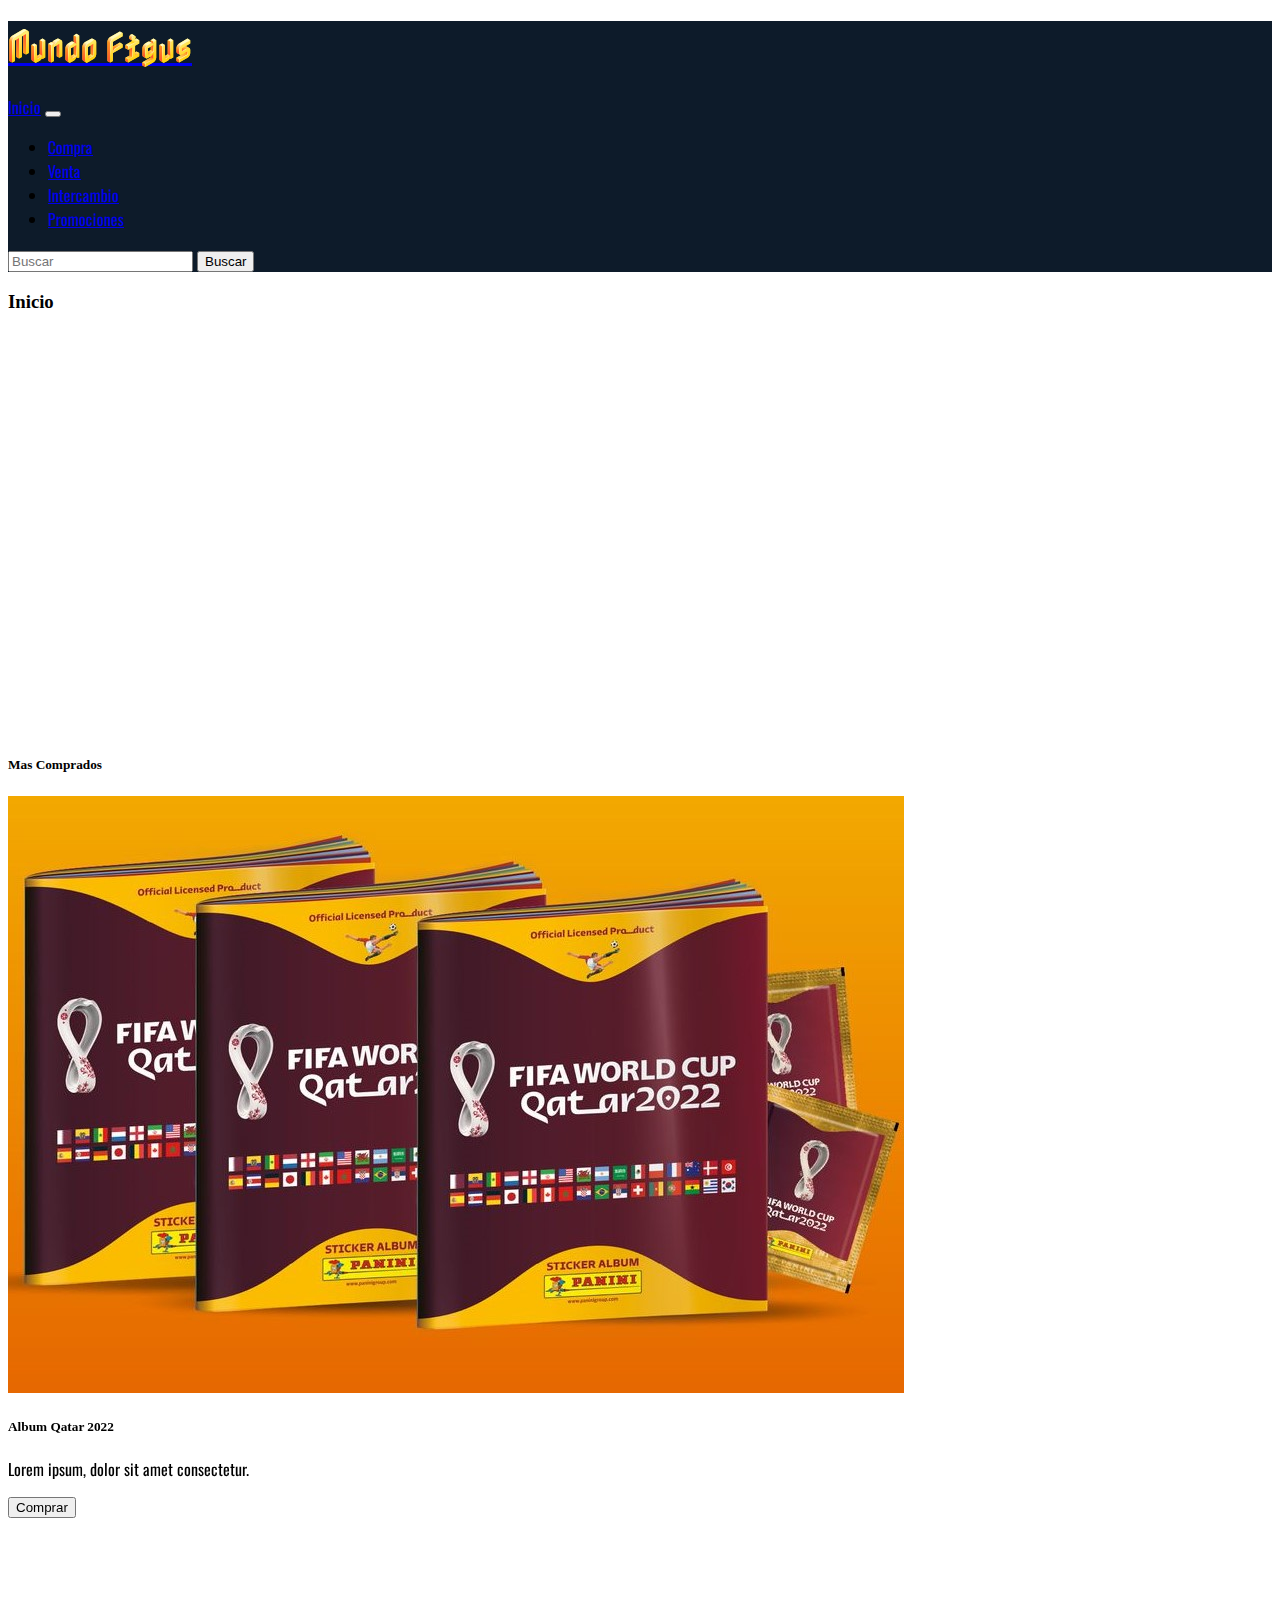
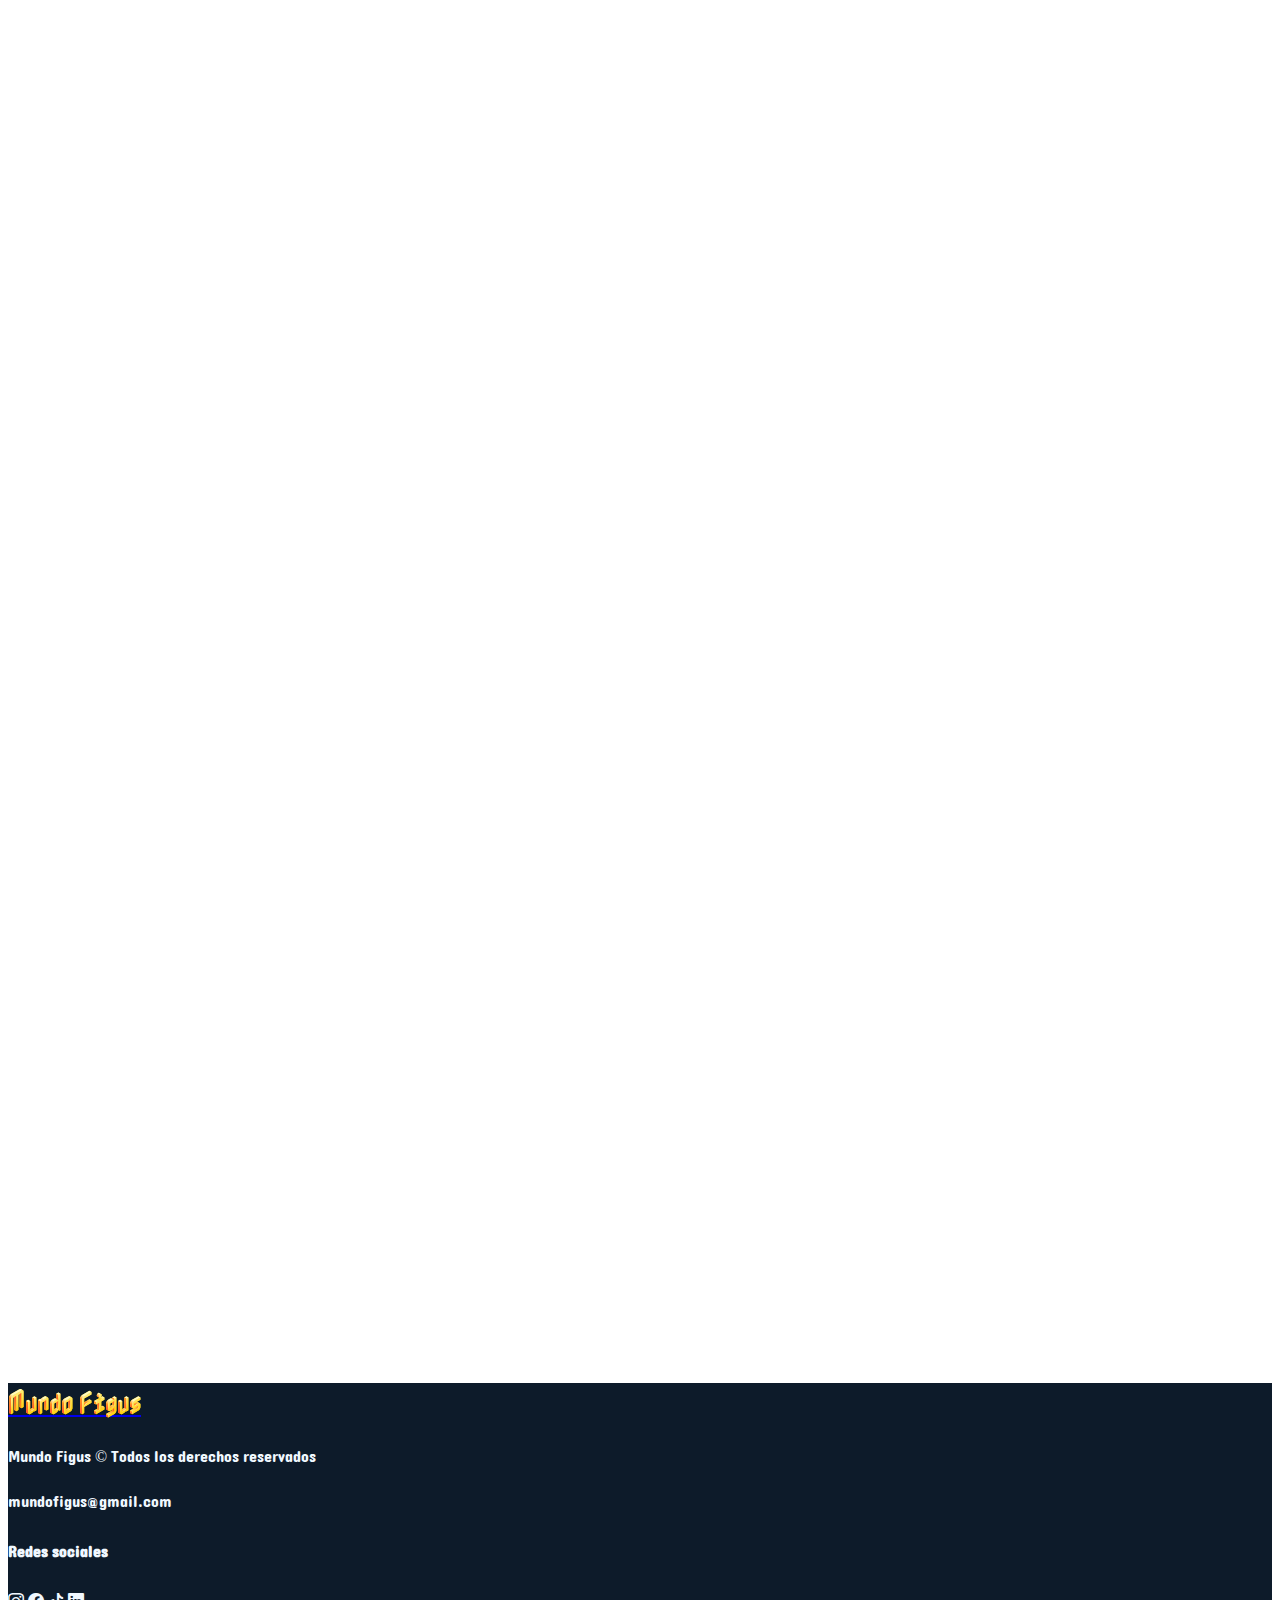
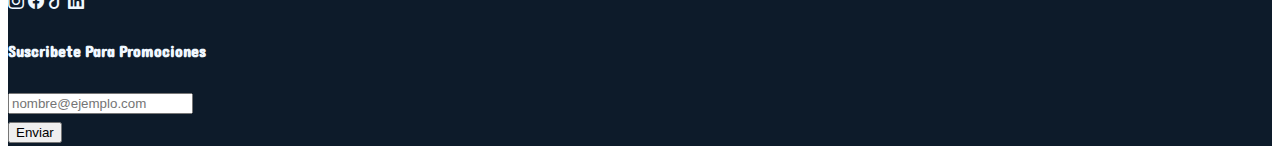
<file: index.html>
<!DOCTYPE html>
<html lang="en">

<head>
  <meta charset="UTF-8">
  <meta http-equiv="X-UA-Compatible" content="IE=edge">
  <meta name="viewport" content="width=device-width, initial-scale=1.0">
  <link href="https://fonts.googleapis.com/css2?family=Dangrek&family=Nabla&family=Oswald&display=swap"
    rel="stylesheet">
  <link href="https://cdn.jsdelivr.net/npm/bootstrap@5.2.1/dist/css/bootstrap.min.css" rel="stylesheet"
    integrity="sha384-iYQeCzEYFbKjA/T2uDLTpkwGzCiq6soy8tYaI1GyVh/UjpbCx/TYkiZhlZB6+fzT" crossorigin="anonymous">
  <link rel="stylesheet" href="https://cdn.jsdelivr.net/npm/bootstrap-icons@1.9.1/font/bootstrap-icons.css">
  <link href="https://unpkg.com/aos@2.3.1/dist/aos.css" rel="stylesheet">
  <link rel="stylesheet" href="./css/styles.css">
  <title>Mundo Figus</title>
</head>

<body>
  <header>
    <h1 class="text-h"><a class="navbar-brand" href="./index.html">Mundo Figus</a></h1>
    <nav class="navbar navbar-expand-lg bg-light">
      <div class="container-fluid">
        <a class="navbar-brand" href="./index.html">Inicio</a>
        <button class="navbar-toggler" type="button" data-bs-toggle="collapse" data-bs-target="#navbarSupportedContent"
          aria-controls="navbarSupportedContent" aria-expanded="false" aria-label="Toggle navigation">
          <span class="navbar-toggler-icon"></span>
        </button>
        <div class="collapse navbar-collapse" id="navbarSupportedContent">
          <ul class="navbar-nav me-auto mb-2 mb-lg-0">
            <li class="nav-item">
              <a class="nav-link active" aria-current="page" href="./pages/compra.html">Compra</a>
            </li>
            <li class="nav-item">
              <a class="nav-link active" href="./pages/ventas.html">Venta</a>
            </li>
            <li class="nav-item">
              <a class="nav-link active" href="./pages/intercambio.html" aria-expanded="false">
                Intercambio
              </a>
            </li>
            <li class="nav-item">
              <a class="nav-link active" href="./pages/promociones.html">Promociones</a>
            </li>
          </ul>
          <form class="d-flex" role="search">
            <input class="form-control me-2" type="search" placeholder="Buscar" aria-label="Search">
            <button class="btn btn-outline-success" type="submit">Buscar</button>
          </form>
        </div>
      </div>
    </nav>
  </header>
  <main>
    <section class="p-3">
      <div>
        <h3 class="alert alert-primary">Inicio</h3>
      </div>

      <iframe width="100%" height="400" src="https://www.youtube.com/embed/0uXR2mua2nw" title="YouTube video player"
        frameborder="0" allow="accelerometer; autoplay; clipboard-write; encrypted-media; gyroscope; picture-in-picture"
        allowfullscreen></iframe>

      <div>
        <h5 class="alert alert-primary">Mas Comprados</h5>
      </div>

      <div class="container-fluid text-center">
        <div class="row g-3">
          <div class="col-12 col-md-6 col-lg-4">
            <div class="card"  data-aos="zoom-in-right">
              <img src="./img/album-qatar.jpg" alt="Imagen de ejemplo" class="card-img-top">
              <div class="card-body">
                <h5 class="card-title">Album Qatar 2022</h5>
                <p class="card-text text-oswald">Lorem ipsum, dolor sit amet consectetur.</p>
                  <input type="submit" value="Comprar" class="btn btn-dark">
              </div>
            </div>
          </div>
          <div class="col-12 col-md-6 col-lg-4">
            <div class="card" data-aos="zoom-in">
              <img src="./img/album-qatar.jpg" alt="Imagen de ejemplo" class="card-img-top">
              <div class="card-body">
                <h5 class="card-title">Album Qatar 2022</h5>
                <p class="card-text text-oswald">Lorem ipsum, dolor sit amet consectetur.</p>
                  <input type="submit" value="Comprar" class="btn btn-dark">
              </div>
            </div>
          </div>
          <div class="col-12 col-md-6 col-lg-4">
            <div class="card" data-aos="zoom-in-left">
              <img src="./img/album-qatar.jpg" alt="Imagen de ejemplo" class="card-img-top">
              <div class="card-body">
                <h5 class="card-title">Album Qatar 2022</h5>
                <p class="card-text text-oswald">Lorem ipsum, dolor sit amet consectetur.</p>
                  <input type="submit" value="Comprar" class="btn btn-dark">
              </div>
            </div>
          </div>

        </div>
      </div>

    </section>
  </main>



  <!------------- Footer -------------->
  <footer class="container-fluid bg-color">
    <div class="container">
      <div class="row justify-content-between">
        <div class="d-flex flex-column align-items-center col-lg-3">
          <h2 class="text-h p-3"><a href="./index.html" class="nav-link active">Mundo Figus</a></h2>
          <p>Mundo Figus © Todos los derechos reservados</p>
          <p>mundofigus@gmail.com</p>
        </div>

        <div class="col-lg-3">
          <h4 class="p-3 text-center text-lg-start">Redes sociales</h4>

          <div class="d-flex justify-content-around justify-content-lg-between fs-2">
            <i class="bi bi-instagram"></i>
            <i class="bi bi-facebook"></i>
            <i class="bi bi-tiktok"></i>
            <i class="bi bi-linkedin"></i>
          </div>
        </div>

        <div class="col-lg-4">
          <h4 class="p-3 text-center text-lg-start">Suscribete Para Promociones</h4>
          <div class="d-flex align-items-center justify-content-around justify-content-lg-start">
            <div>
              <input type="email" class="form-control" id="form-email" placeholder="nombre@ejemplo.com">
            </div>
            <input type="submit" class="btn btn-light" value="Enviar">
          </div>
        </div>

      </div>
    </div>
  </footer>


  <script src="https://cdn.jsdelivr.net/npm/bootstrap@5.2.1/dist/js/bootstrap.bundle.min.js"
    integrity="sha384-u1OknCvxWvY5kfmNBILK2hRnQC3Pr17a+RTT6rIHI7NnikvbZlHgTPOOmMi466C8"
    crossorigin="anonymous"></script>
    <script src="https://unpkg.com/aos@2.3.1/dist/aos.js"></script>
    <script>
      AOS.init();
    </script>
</body>

</html>
</file>
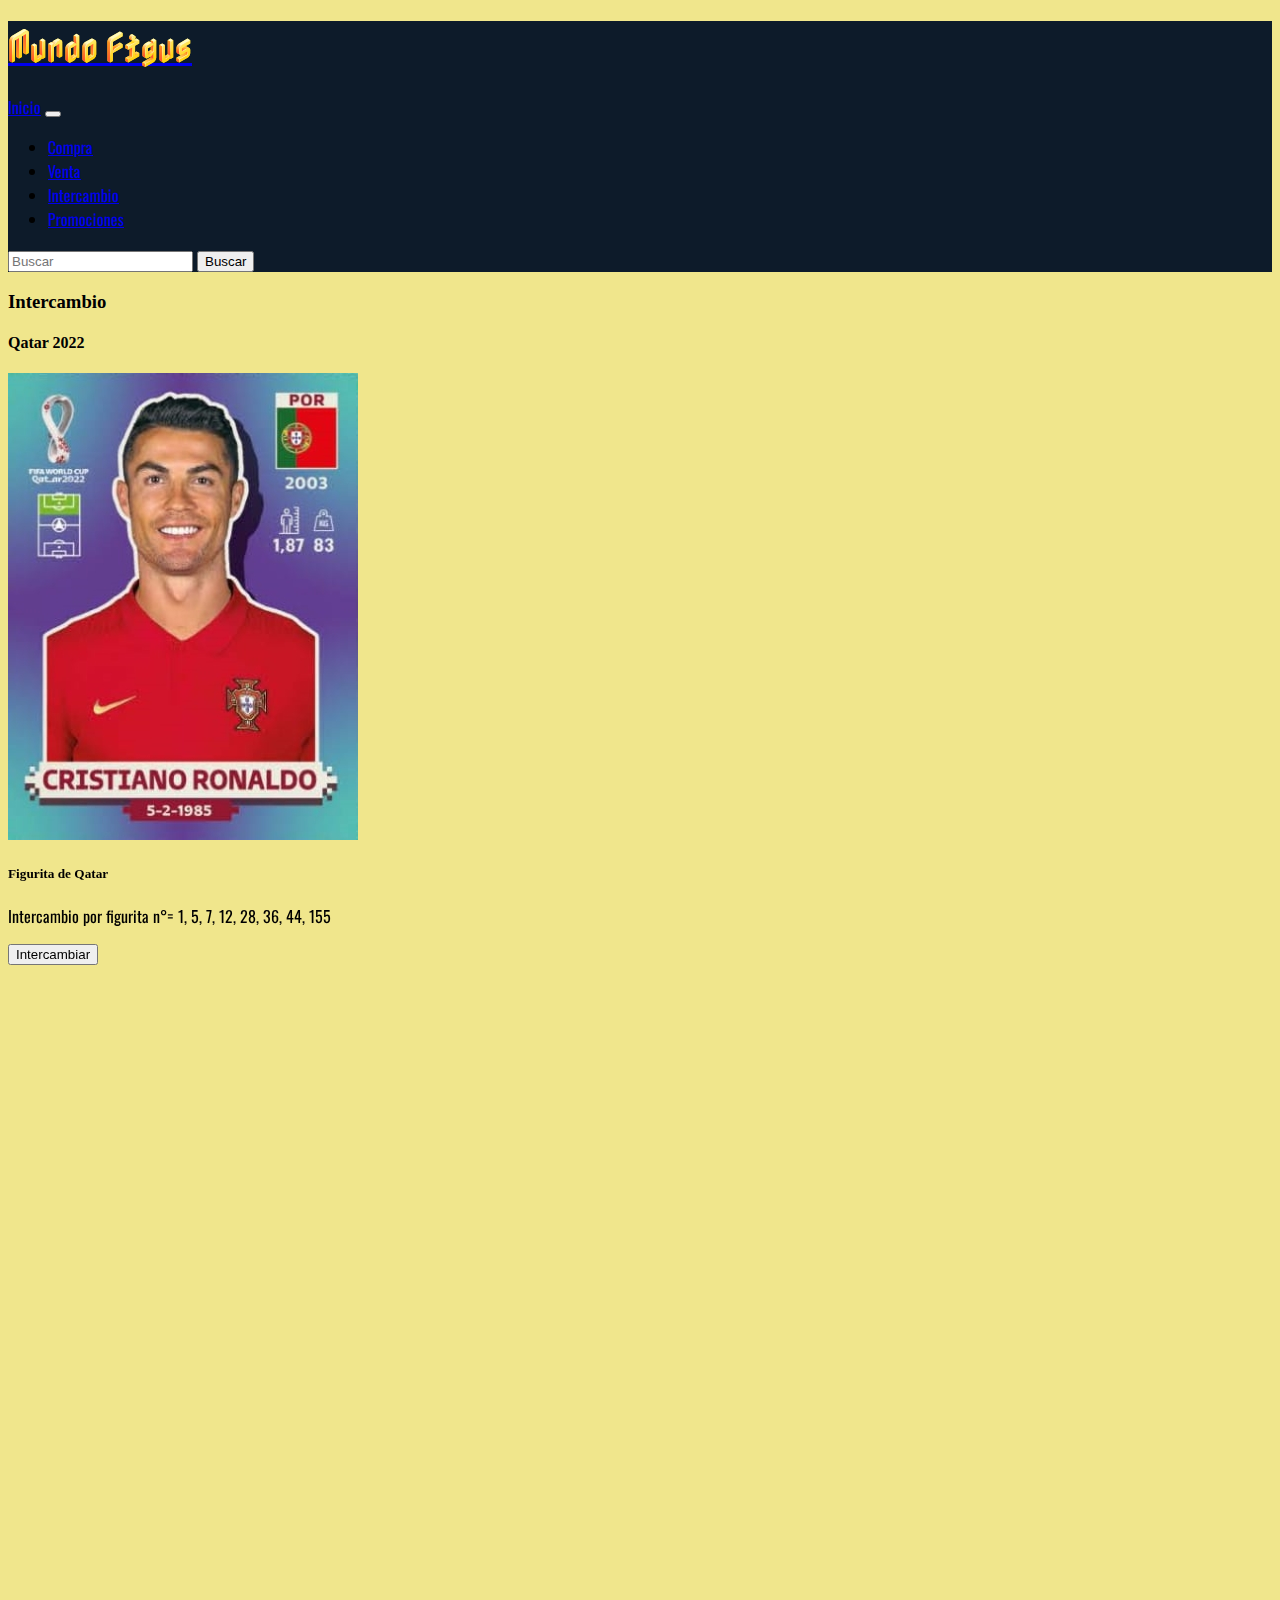
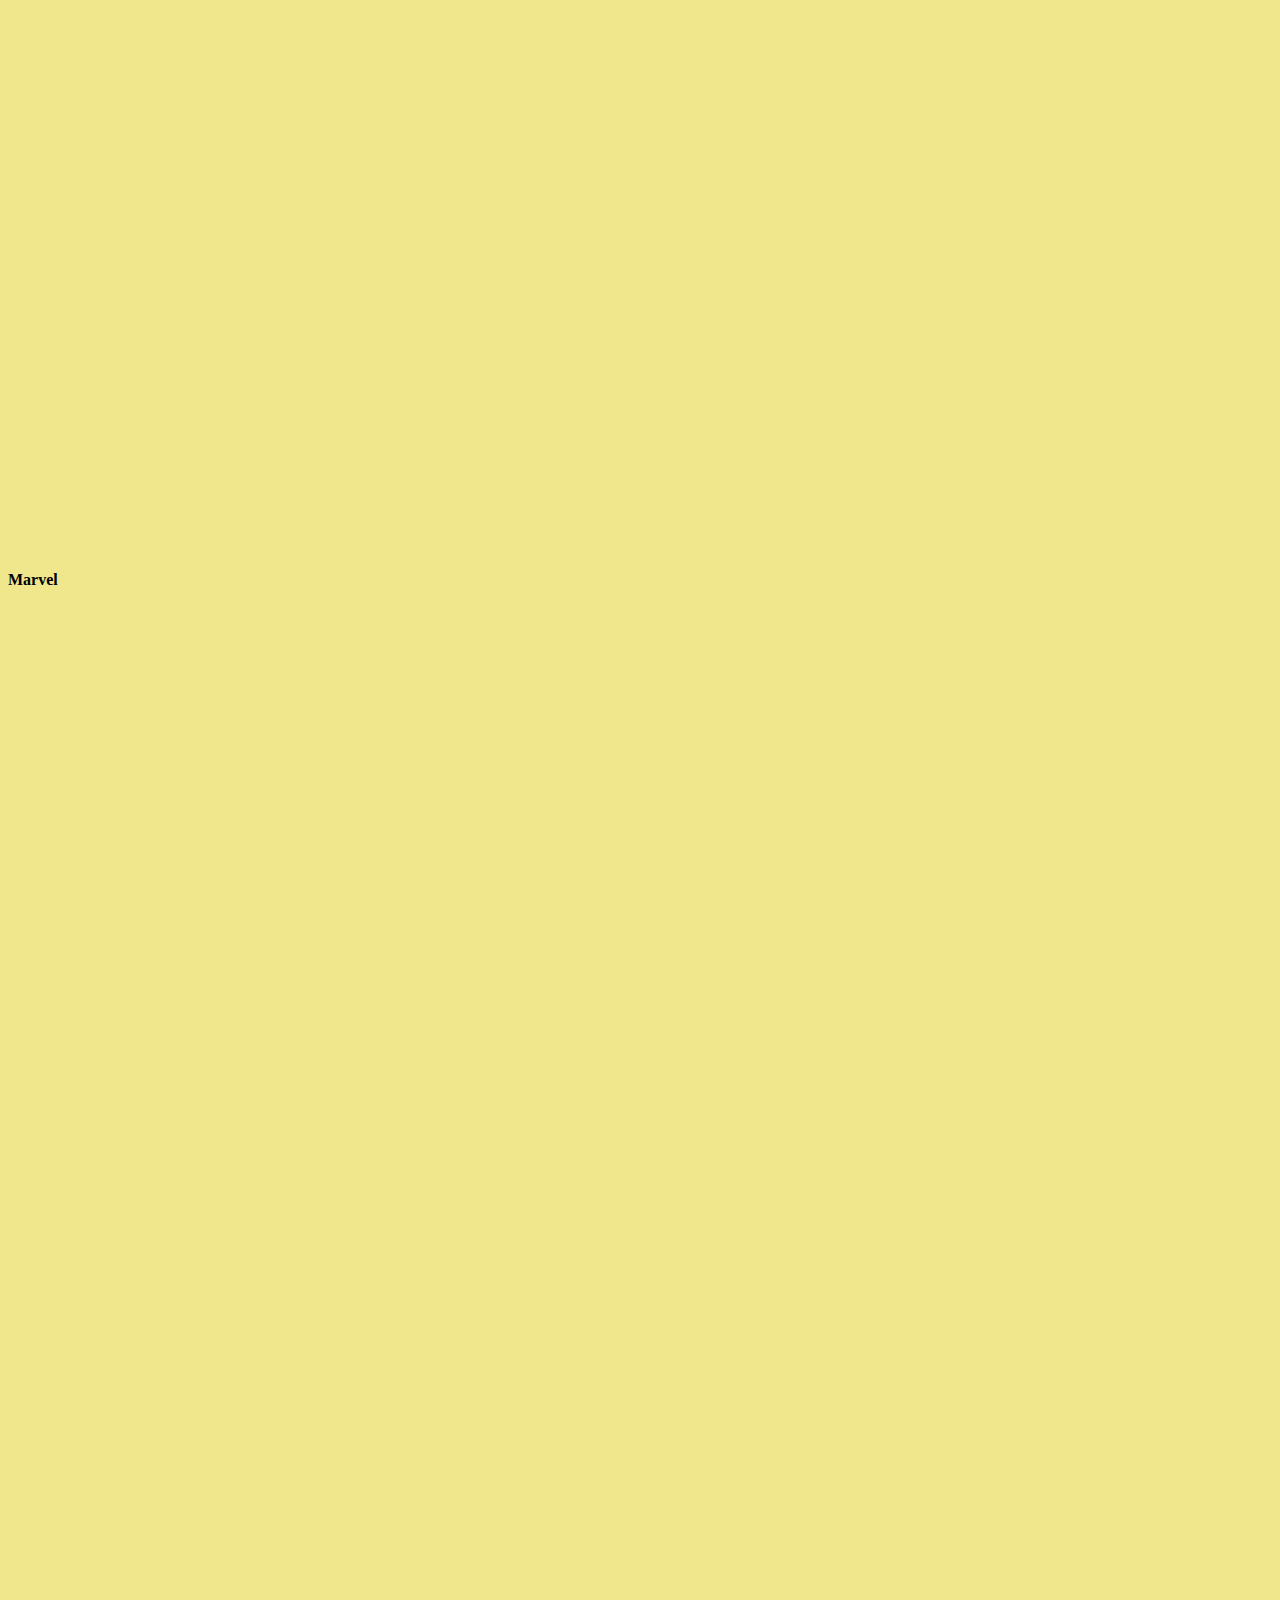
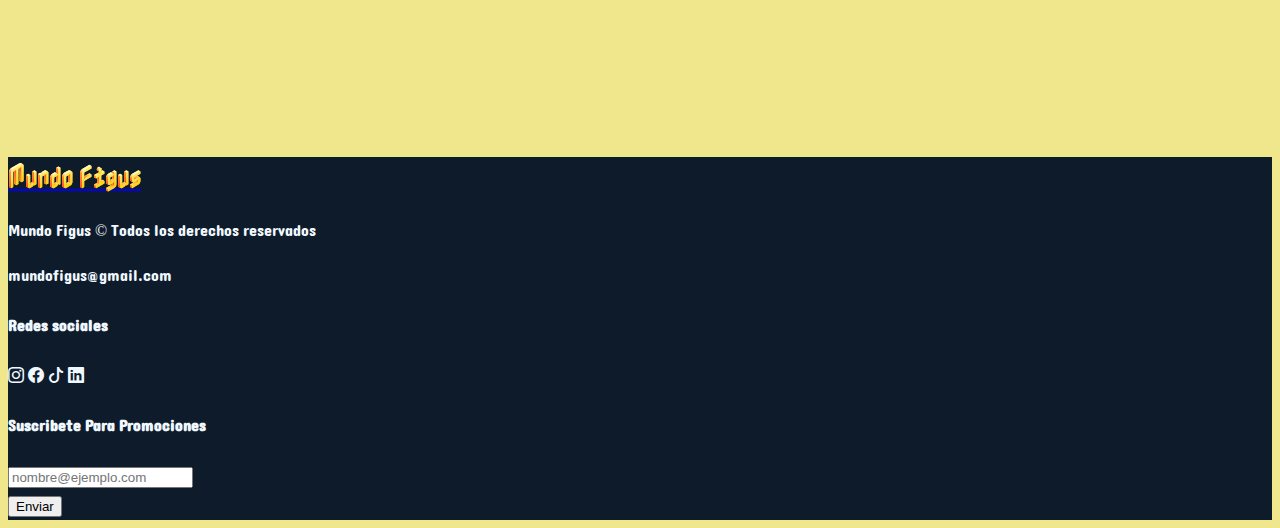
<file: pages/intercambio.html>
<!DOCTYPE html>
<html lang="en">

<head>
  <meta charset="UTF-8">
  <meta http-equiv="X-UA-Compatible" content="IE=edge">
  <meta name="viewport" content="width=device-width, initial-scale=1.0">
  <link href="https://fonts.googleapis.com/css2?family=Dangrek&family=Nabla&family=Oswald&display=swap"
    rel="stylesheet">
  <link href="https://cdn.jsdelivr.net/npm/bootstrap@5.2.1/dist/css/bootstrap.min.css" rel="stylesheet"
    integrity="sha384-iYQeCzEYFbKjA/T2uDLTpkwGzCiq6soy8tYaI1GyVh/UjpbCx/TYkiZhlZB6+fzT" crossorigin="anonymous">
  <link rel="stylesheet" href="https://cdn.jsdelivr.net/npm/bootstrap-icons@1.9.1/font/bootstrap-icons.css">
  <link href="https://unpkg.com/aos@2.3.1/dist/aos.css" rel="stylesheet">
  <link rel="stylesheet" href="../css/styles.css">
  <title>Mundo Figus</title>
</head>

<body class="bgc">
  <header>
    <h1 class="text-h"><a class="navbar-brand" href="../index.html">Mundo Figus</a></h1>
    <nav class="navbar navbar-expand-lg bg-light">
      <div class="container-fluid">
        <a class="navbar-brand" href="../index.html">Inicio</a>
        <button class="navbar-toggler" type="button" data-bs-toggle="collapse" data-bs-target="#navbarSupportedContent"
          aria-controls="navbarSupportedContent" aria-expanded="false" aria-label="Toggle navigation">
          <span class="navbar-toggler-icon"></span>
        </button>
        <div class="collapse navbar-collapse" id="navbarSupportedContent">
          <ul class="navbar-nav me-auto mb-2 mb-lg-0">
            <li class="nav-item">
              <a class="nav-link active" aria-current="page" href="./compra.html">Compra</a>
            </li>
            <li class="nav-item">
              <a class="nav-link active" href="./ventas.html">Venta</a>
            </li>
            <li class="nav-item">
              <a class="nav-link active" href="./intercambio.html" aria-expanded="false">
                Intercambio
              </a>
            </li>
            <li class="nav-item">
              <a class="nav-link active" href="./promociones.html">Promociones</a>
            </li>
          </ul>
          <form class="d-flex" role="search">
            <input class="form-control me-2" type="search" placeholder="Buscar" aria-label="Search">
            <button class="btn btn-outline-success" type="submit">Buscar</button>
          </form>
        </div>
      </div>
    </nav>
  </header>
  <div>
    <h3 class="alert alert-primary">Intercambio</h3>
  </div>

  <main>
    <section class="p-3">
      <div>
        <h4 class="alert alert-primary">Qatar 2022</h4>
      </div>

      <div class="container text-center">
        <div class="row g-3">
          <div class="col-12 col-md-6 col-lg-4">
            <div class="card" data-aos="zoom-in-right">
              <img src="../img/cr7.jpg" alt="Imagen de ejemplo"
                class="card-img-top">
              <div class="card-body">
                <h5 class="card-title">Figurita de Qatar</h5>
                <p class="card-text text-oswald">Intercambio por figurita n°= 1, 5, 7, 12, 28, 36, 44, 155</p>
                <input type="submit" value="Intercambiar" class="btn btn-dark">
              </div>
            </div>
          </div>
          <div class="col-12 col-md-6 col-lg-4">
            <div class="card" data-aos="zoom-in">
              <img src="../img/mbappe.jpg" alt="Imagen de ejemplo"
                class="card-img-top">
              <div class="card-body">
                <h5 class="card-title">Figurita de Qatar</h5>
                <p class="card-text text-oswald">Intercambio por figurita n°= 1, 5, 7, 12, 28, 36, 44, 155</p>
                <input type="submit" value="Intercambiar" class="btn btn-dark">
              </div>
            </div>
          </div>
          <div class="col-12 col-md-6 col-lg-4">
            <div class="card" data-aos="zoom-in-left">
              <img src="../img/messi.jpg" alt="Imagen de ejemplo"
                class="card-img-top">
              <div class="card-body">
                <h5 class="card-title">Figurita de Qatar</h5>
                <p class="card-text text-oswald">Intercambio por figurita n°= 1, 5, 7, 12, 28, 36, 44, 155</p>
                <input type="submit" value="Intercambiar" class="btn btn-dark">
              </div>
            </div>
          </div>

        </div>
      </div>

      <div class="p-3">
        <h4 class="alert alert-primary">Marvel</h4>
      </div>

      <div class="container text-center">
        <div class="row g-3">
          <div class="col-12 col-md-6 col-lg-4">
            <div class="card" data-aos="flip-left">
              <img src="../img/figurita-1@.png" alt="Imagen de ejemplo"
                class="card-img-top">
              <div class="card-body">
                <h5 class="card-title">Figurita Marvel</h5>
                <p class="card-text text-oswald">Intercambio por figurita n°= 1, 5, 7, 12, 28, 36, 44, 155</p>
                <input type="submit" value="Intercambiar" class="btn btn-dark">
              </div>
            </div>
          </div>
          <div class="col-12 col-md-6 col-lg-4">
            <div class="card" data-aos="flip-up">
              <img src="../img/figurita-2.png" alt="Imagen de ejemplo"
                class="card-img-top">
              <div class="card-body">
                <h5 class="card-title">Figurita Marvel</h5>
                <p class="card-text text-oswald">Intercambio por figurita n°= 1, 5, 7, 12, 28, 36, 44, 155</p>
                <input type="submit" value="Intercambiar" class="btn btn-dark">
              </div>
            </div>
          </div>
          <div class="col-12 col-md-6 col-lg-4">
            <div class="card" data-aos="flip-right">
              <img src="../img/figurita-3.png" alt="Imagen de ejemplo"
                class="card-img-top">
              <div class="card-body">
                <h5 class="card-title">Figurita Marvel</h5>
                <p class="card-text text-oswald">Intercambio por figurita n°= 1, 5, 7, 12, 28, 36, 44, 155</p>
                <input type="submit" value="Intercambiar" class="btn btn-dark">
              </div>
            </div>
          </div>

        </div>
      </div>

    </section>
  </main>



  <!------------- Footer -------------->
  <footer class="container-fluid bg-color">
    <div class="container">
      <div class="row justify-content-between">
        <div class="d-flex flex-column align-items-center col-lg-3">
          <h2 class="text-h p-3"><a href="../index.html" class="nav-link active">Mundo Figus</a></h2>
          <p>Mundo Figus © Todos los derechos reservados</p>
          <p>mundofigus@gmail.com</p>
        </div>

        <div class="col-lg-3">
          <h4 class="p-3 text-center text-lg-start">Redes sociales</h4>

          <div class="d-flex justify-content-around justify-content-lg-between fs-2">
            <i class="bi bi-instagram"></i>
            <i class="bi bi-facebook"></i>
            <i class="bi bi-tiktok"></i>
            <i class="bi bi-linkedin"></i>
          </div>
        </div>

        <div class="col-lg-4">
          <h4 class="p-3 text-center text-lg-start">Suscribete Para Promociones</h4>
          <div class="d-flex align-items-center justify-content-around justify-content-lg-start">
            <div>
              <input type="email" class="form-control" id="form-email" placeholder="nombre@ejemplo.com">
            </div>
            <input type="submit" class="btn btn-light" value="Enviar">
          </div>
        </div>

      </div>
    </div>
  </footer>

  <script src="https://cdn.jsdelivr.net/npm/bootstrap@5.2.1/dist/js/bootstrap.bundle.min.js"
    integrity="sha384-u1OknCvxWvY5kfmNBILK2hRnQC3Pr17a+RTT6rIHI7NnikvbZlHgTPOOmMi466C8"
    crossorigin="anonymous"></script>
    <script src="https://unpkg.com/aos@2.3.1/dist/aos.js"></script>
    <script>
      AOS.init();
    </script>
</body>

</html>
</file>
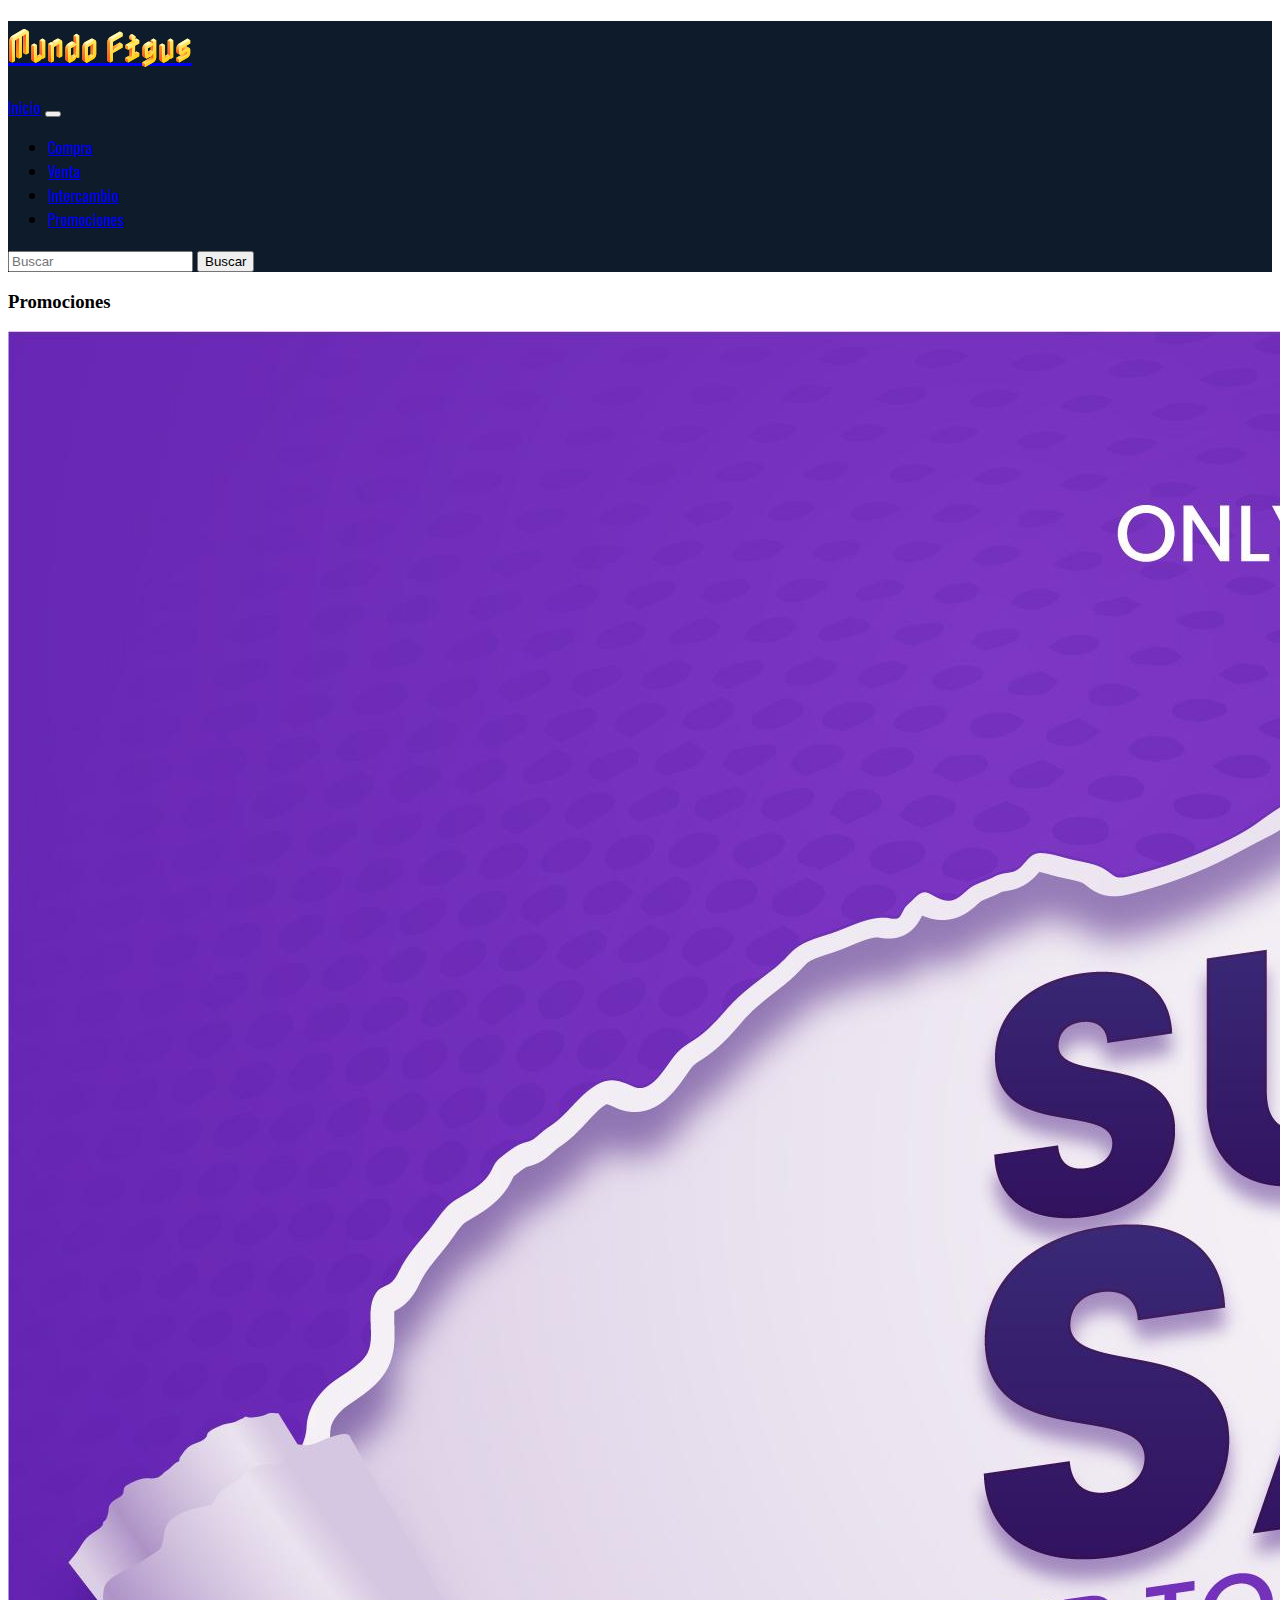
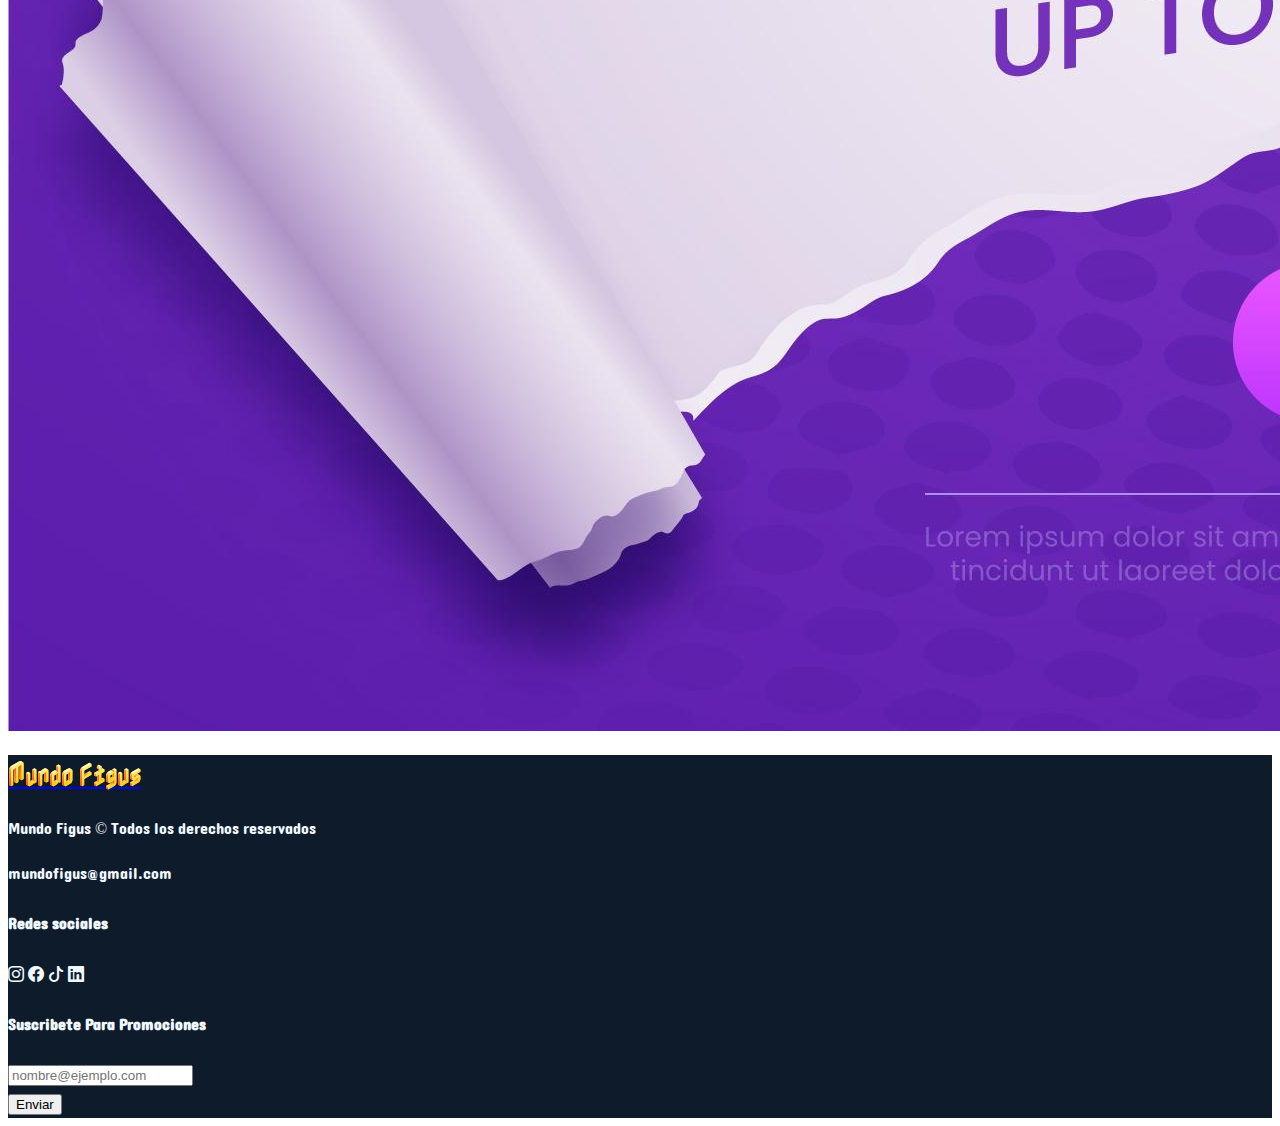
<file: pages/promociones.html>
<!DOCTYPE html>
<html lang="en">

<head>
  <meta charset="UTF-8">
  <meta http-equiv="X-UA-Compatible" content="IE=edge">
  <meta name="viewport" content="width=device-width, initial-scale=1.0">
  <link href="https://fonts.googleapis.com/css2?family=Dangrek&family=Nabla&family=Oswald&display=swap"
    rel="stylesheet">
  <link href="https://cdn.jsdelivr.net/npm/bootstrap@5.2.1/dist/css/bootstrap.min.css" rel="stylesheet"
    integrity="sha384-iYQeCzEYFbKjA/T2uDLTpkwGzCiq6soy8tYaI1GyVh/UjpbCx/TYkiZhlZB6+fzT" crossorigin="anonymous">
  <link rel="stylesheet" href="https://cdn.jsdelivr.net/npm/bootstrap-icons@1.9.1/font/bootstrap-icons.css">
  <link rel="stylesheet" href="../css/styles.css">
  <title>Mundo Figus</title>
</head>

<body class="bkgc">
  <header>
    <h1 class="text-h"><a class="navbar-brand" href="../index.html">Mundo Figus</a></h1>
    <nav class="navbar navbar-expand-lg bg-light">
      <div class="container-fluid">
        <a class="navbar-brand" href="../index.html">Inicio</a>
        <button class="navbar-toggler" type="button" data-bs-toggle="collapse" data-bs-target="#navbarSupportedContent"
          aria-controls="navbarSupportedContent" aria-expanded="false" aria-label="Toggle navigation">
          <span class="navbar-toggler-icon"></span>
        </button>
        <div class="collapse navbar-collapse" id="navbarSupportedContent">
          <ul class="navbar-nav me-auto mb-2 mb-lg-0">
            <li class="nav-item">
              <a class="nav-link active" aria-current="page" href="./compra.html">Compra</a>
            </li>
            <li class="nav-item">
              <a class="nav-link active" href="./ventas.html">Venta</a>
            </li>
            <li class="nav-item">
              <a class="nav-link active" href="./intercambio.html" aria-expanded="false">
                Intercambio
              </a>
            </li>
            <li class="nav-item">
              <a class="nav-link active" href="./promociones.html">Promociones</a>
            </li>
          </ul>
          <form class="d-flex" role="search">
            <input class="form-control me-2" type="search" placeholder="Buscar" aria-label="Search">
            <button class="btn btn-outline-success" type="submit">Buscar</button>
          </form>
        </div>
      </div>
    </nav>
  </header>

  <div>
    <h3 class="alert alert-primary">Promociones</h3>
  </div>

  <main>
    <section>
  <div class="container-fluid">
    <div class="row">
      <img src="../img/5001898.jpg" alt="foto de promocion 60%">
    </div>
  </div>

</section>
</main>



  <!------------- Footer -------------->
  <footer class="container-fluid bg-color">
    <div class="container">
      <div class="row justify-content-between">
        <div class="d-flex flex-column align-items-center col-lg-3">
          <h2 class="text-h p-3"><a href="../index.html" class="nav-link active">Mundo Figus</a></h2>
          <p>Mundo Figus © Todos los derechos reservados</p>
          <p>mundofigus@gmail.com</p>
        </div>

        <div class="col-lg-3">
          <h4 class="p-3 text-center text-lg-start">Redes sociales</h4>

          <div class="d-flex justify-content-around justify-content-lg-between fs-2">
            <i class="bi bi-instagram"></i>
            <i class="bi bi-facebook"></i>
            <i class="bi bi-tiktok"></i>
            <i class="bi bi-linkedin"></i>
          </div>
        </div>

        <div class="col-lg-4">
          <h4 class="p-3 text-center text-lg-start">Suscribete Para Promociones</h4>
          <div class="d-flex align-items-center justify-content-around justify-content-lg-start">
            <div>
              <input type="email" class="form-control" id="form-email" placeholder="nombre@ejemplo.com">
            </div>
            <input type="submit" class="btn btn-light" value="Enviar">
          </div>
        </div>

      </div>
    </div>
  </footer>

  <script src="https://cdn.jsdelivr.net/npm/bootstrap@5.2.1/dist/js/bootstrap.bundle.min.js"
    integrity="sha384-u1OknCvxWvY5kfmNBILK2hRnQC3Pr17a+RTT6rIHI7NnikvbZlHgTPOOmMi466C8"
    crossorigin="anonymous"></script>
</body>

</html>
</file>
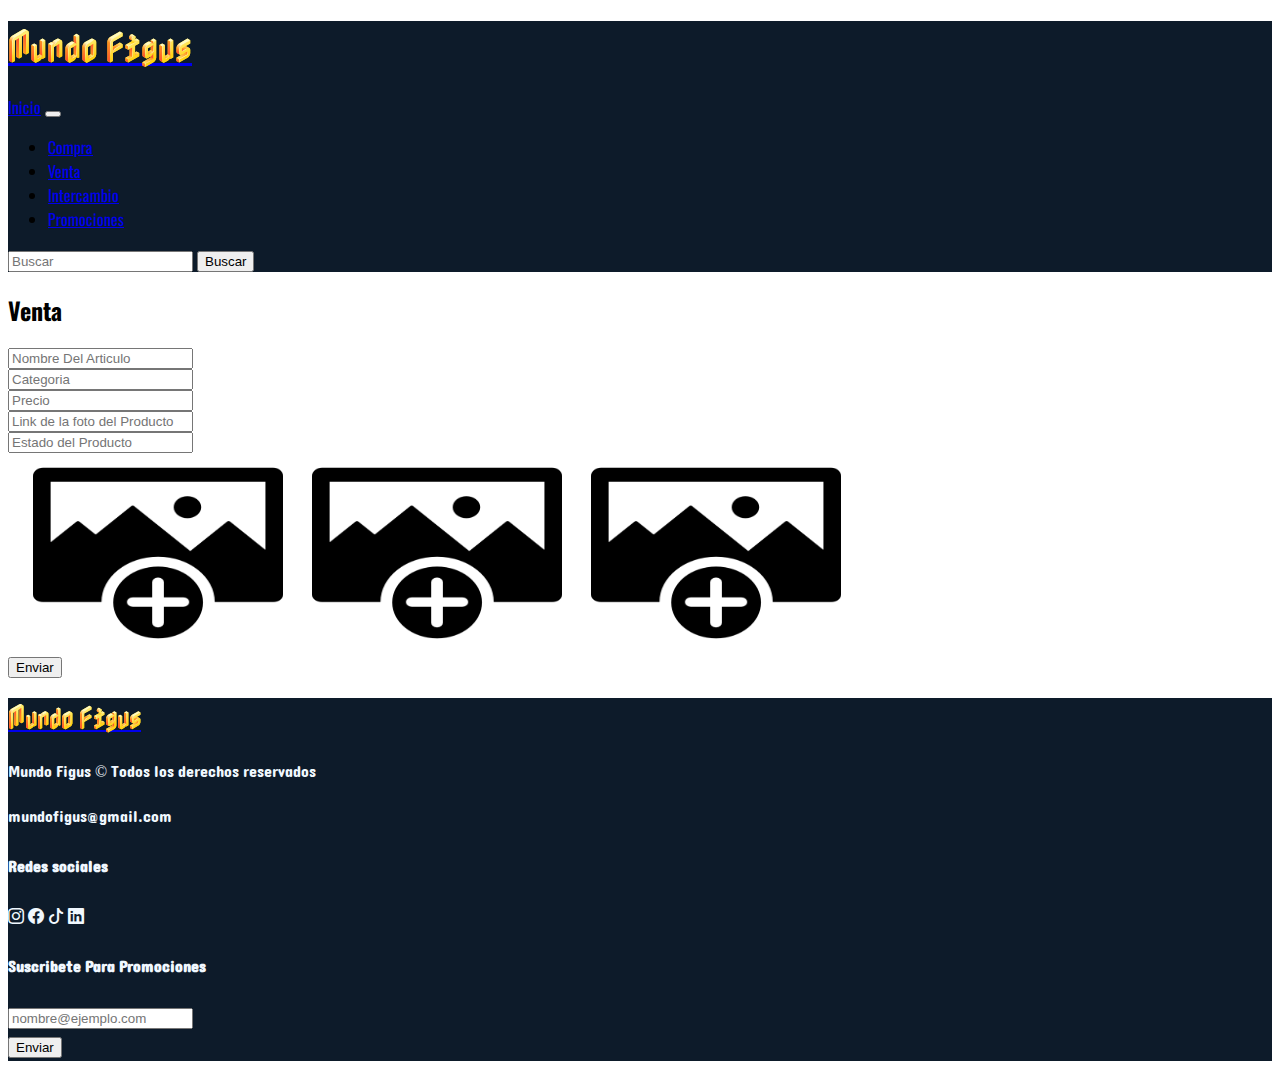
<file: pages/ventas.html>
<!DOCTYPE html>
<html lang="en">

  <head>
    <meta charset="UTF-8">
    <meta http-equiv="X-UA-Compatible" content="IE=edge">
    <meta name="viewport" content="width=device-width, initial-scale=1.0">
    <link href="https://fonts.googleapis.com/css2?family=Dangrek&family=Nabla&family=Oswald&display=swap"
      rel="stylesheet">
    <link href="https://cdn.jsdelivr.net/npm/bootstrap@5.2.1/dist/css/bootstrap.min.css" rel="stylesheet"
      integrity="sha384-iYQeCzEYFbKjA/T2uDLTpkwGzCiq6soy8tYaI1GyVh/UjpbCx/TYkiZhlZB6+fzT" crossorigin="anonymous">
    <link rel="stylesheet" href="https://cdn.jsdelivr.net/npm/bootstrap-icons@1.9.1/font/bootstrap-icons.css">
    <link rel="stylesheet" href="../css/styles.css">
    <title>Mundo Figus</title>
  </head>

<body class="bkgc">
  <header>
    <h1 class="text-h"> <a class="navbar-brand" href="../index.html">Mundo Figus</a></h1>
    <nav class="navbar navbar-expand-lg bg-light">
      <div class="container-fluid">
        <a class="navbar-brand" href="../index.html">Inicio</a>
        <button class="navbar-toggler" type="button" data-bs-toggle="collapse" data-bs-target="#navbarSupportedContent"
          aria-controls="navbarSupportedContent" aria-expanded="false" aria-label="Toggle navigation">
          <span class="navbar-toggler-icon"></span>
        </button>
        <div class="collapse navbar-collapse" id="navbarSupportedContent">
          <ul class="navbar-nav me-auto mb-2 mb-lg-0">
            <li class="nav-item">
              <a class="nav-link active" aria-current="page" href="./compra.html">Compra</a>
            </li>
            <li class="nav-item">
              <a class="nav-link active" href="./ventas.html">Venta</a>
            </li>
            <li class="nav-item">
              <a class="nav-link active" href="./intercambio.html" aria-expanded="false">
                Intercambio
              </a>
            </li>
            <li class="nav-item">
              <a class="nav-link active" href="./promociones.html">Promociones</a>
            </li>
          </ul>
          <form class="d-flex" role="search">
            <input class="form-control me-2" type="search" placeholder="Buscar" aria-label="Search">
            <button class="btn btn-outline-success" type="submit">Buscar</button>
          </form>
        </div>
      </div>
    </nav>
  </header>



  <section class="container-fluid shadow venta p-4 rounded border border-dark border-success p-2 mb-2 border-opacity-50">
<h2 class="text-oswald fw-bold">Venta</h2>
    <div class="mb-5">
      <input type="email" class="form-control" id="input-name" placeholder="Nombre Del Articulo">
    </div>

    <div class="mb-5">
      <input type="email" class="form-control" id="input-name" placeholder="Categoria">
    </div>

    <div class="mb-5">
      <input type="email" class="form-control" id="input-name" placeholder="Precio">
    </div>
    <div class="mb-5">
      <input type="email" class="form-control" id="input-name" placeholder="Link de la foto del Producto">
    </div>
    <div class="mb-5">
      <input type="email" class="form-control" id="input-name" placeholder="Estado del Producto">
    </div>
    <img class="img-ventas" src="../img/klipartz.com.png" alt="">
    <img class="img-ventas" src="../img/klipartz.com.png" alt="">
    <img class="img-ventas" src="../img/klipartz.com.png" alt="">
    
    <div>
      <input type="submit" value="Enviar" class="btn btn-dark">
    </div>
  </section>




  <!------------- Footer -------------->
  <footer class="container-fluid bg-color">
    <div class="container">
      <div class="row justify-content-between">
        <div class="d-flex flex-column align-items-center col-lg-3">
          <h2 class="text-h p-3"><a href="../index.html" class="nav-link active">Mundo Figus</a></h2>
          <p>Mundo Figus © Todos los derechos reservados</p> <p>mundofigus@gmail.com</p>
        </div>

        <div class="col-lg-3">
          <h4 class="p-3 text-center text-lg-start">Redes sociales</h4>

          <div class="d-flex justify-content-around justify-content-lg-between fs-2">
            <i class="bi bi-instagram"></i>
            <i class="bi bi-facebook"></i>
            <i class="bi bi-tiktok"></i>
            <i class="bi bi-linkedin"></i>
          </div>
        </div>

        <div class="col-lg-4">
          <h4 class="p-3 text-center text-lg-start">Suscribete Para Promociones</h4>
          <div class="d-flex align-items-center justify-content-around justify-content-lg-start">
            <div>
              <input type="email" class="form-control" id="form-email" placeholder="nombre@ejemplo.com">
            </div>
            <input type="submit" class="btn btn-light" value="Enviar">
          </div>
        </div>

      </div>
    </div>
  </footer>

  <script src="https://cdn.jsdelivr.net/npm/bootstrap@5.2.1/dist/js/bootstrap.bundle.min.js"
    integrity="sha384-u1OknCvxWvY5kfmNBILK2hRnQC3Pr17a+RTT6rIHI7NnikvbZlHgTPOOmMi466C8"
    crossorigin="anonymous"></script>
</body>

</html>
</file>
<file: css/styles.css>
header {
  background-color: #0d1b2a;
}
.text-h {
  font-family: "Nabla", cursive;
}

nav {
  font-family: "Oswald", sans-serif;
}
/* Footer */
.bg-color {
  background-color: #0d1b2a;
}
footer {
  color: aliceblue;
  font-family: "Dangrek", cursive;
}

.text-oswald {
  font-family: "Oswald", sans-serif;
  color: black;
}
.venta {
    background-color: white;
}
.img-ventas {
    width: 250px;
    height: 200px;
    padding-left: 25px;
}

.backg {
    background-color: aqua;
}
.bgc {
    background-color: khaki;
}
</file>
